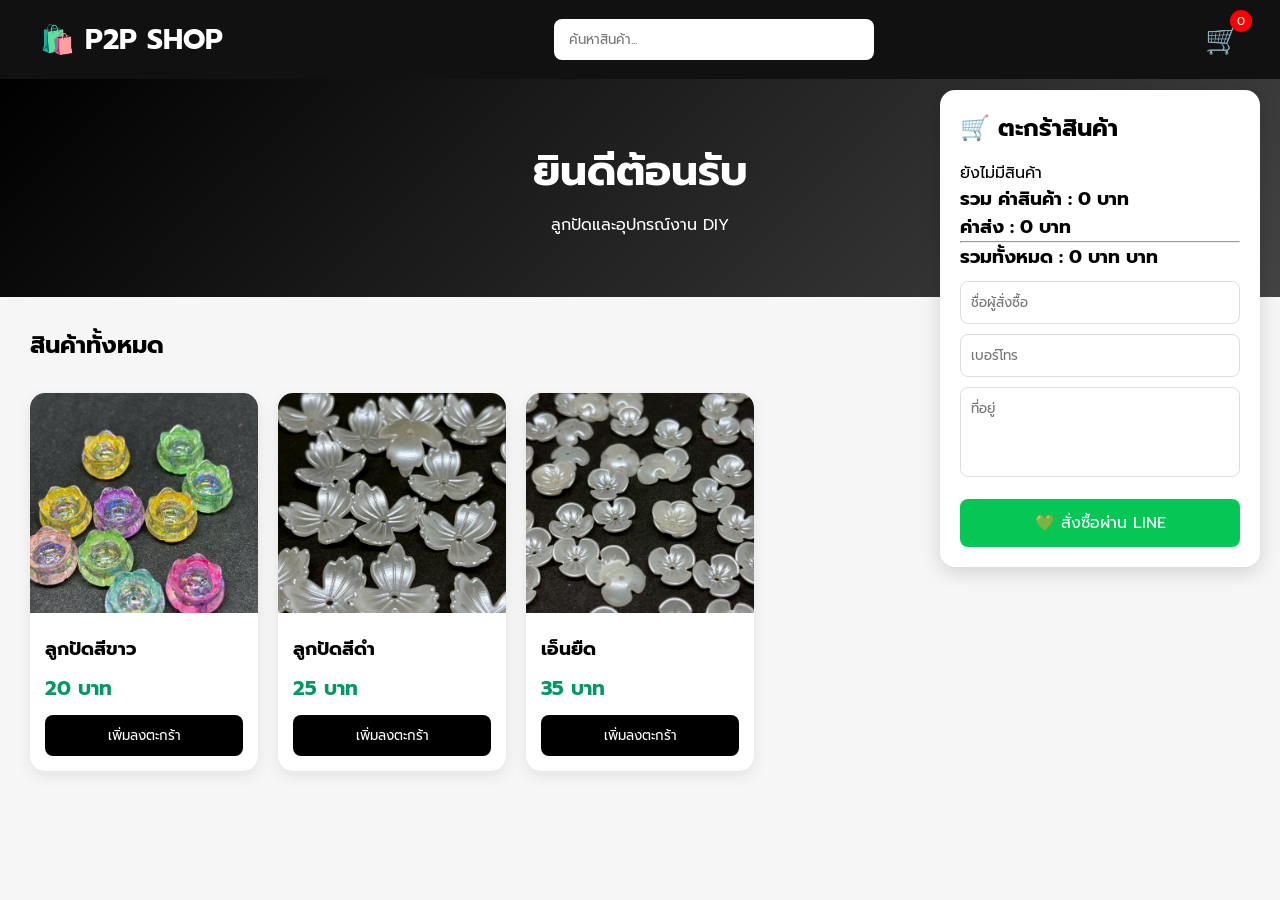
<file: index.html>
<!DOCTYPE html>
<html lang="th">
<head>
    <meta charset="UTF-8">
    <meta name="viewport" content="width=device-width, initial-scale=1.0">
    <title>P2P SHOP</title>

    <link rel="stylesheet" href="style.css">

    <link rel="preconnect" href="https://fonts.googleapis.com">
    <link href="https://fonts.googleapis.com/css2?family=Prompt:wght@300;400;600;700&display=swap" rel="stylesheet">
</head>

<body>

<header>

    <div class="logo">
        🛍️ P2P SHOP
    </div>

    <input
        type="text"
        id="search"
        placeholder="ค้นหาสินค้า..."
    >

  <div class="cart-icon" id="cartIcon">
    🛒
    <span id="cartCount">0</span>
</div>

</header>

<section class="banner">

    <h1>ยินดีต้อนรับ</h1>

    <p>ลูกปัดและอุปกรณ์งาน DIY</p>

</section>

<section>

    <h2 class="title">
        สินค้าทั้งหมด
    </h2>

    <div id="product-list" class="products">

    </div>

</section>

<aside class="cart">

    <h2>🛒 ตะกร้าสินค้า</h2>

    <div id="cartItems"></div>

    <h3>
        รวม
        <span id="totalPrice">
            0
        </span>
        บาท
    </h3>

    <input
        id="customerName"
        placeholder="ชื่อผู้สั่งซื้อ"
    >

    <input
        id="customerPhone"
        placeholder="เบอร์โทร"
    >

    <textarea
        id="customerAddress"
        placeholder="ที่อยู่"
    ></textarea>

    <button id="lineButton">
        💚 สั่งซื้อผ่าน LINE
    </button>

</aside>

<script src="script.js"></script>

</body>
</html>
</file>
<file: style.css>
*{
    margin:0;
    padding:0;
    box-sizing:border-box;
    font-family:'Prompt',sans-serif;
}

body{
    background:#f6f6f6;
}

/* Header */

header{
    display:flex;
    justify-content:space-between;
    align-items:center;
    padding:18px 40px;
    background:#111;
    color:white;
    position:sticky;
    top:0;
    z-index:100;
}

.logo{
    font-size:28px;
    font-weight:bold;
}

#search{
    width:320px;
    padding:10px 15px;
    border:none;
    border-radius:8px;
}

.cart-icon{
    position:relative;
    font-size:28px;
    cursor:pointer;
}

#cartCount{
    position:absolute;
    top:-8px;
    right:-12px;
    background:red;
    color:white;
    width:22px;
    height:22px;
    border-radius:50%;
    display:flex;
    justify-content:center;
    align-items:center;
    font-size:12px;
}

/* Banner */

.banner{
    background:linear-gradient(135deg,#000,#444);
    color:white;
    text-align:center;
    padding:60px 20px;
}

.banner h1{
    font-size:42px;
}

.banner p{
    margin-top:10px;
}

/* Title */

.title{
    margin:30px;
}

/* Product */

.products{
    display:grid;
    grid-template-columns:repeat(auto-fill,minmax(220px,1fr));
    gap:20px;
    padding:0 30px 40px;
}

.card{

    background:white;

    border-radius:15px;

    overflow:hidden;

    box-shadow:0 5px 15px rgba(0,0,0,.08);

    transition:.3s;

}

.card:hover{

    transform:translateY(-6px);

}

.card img{

    width:100%;

    height:220px;

    object-fit:cover;

}

.info{

    padding:15px;

}

.info h3{

    margin-bottom:10px;

}

.price{

    color:#009966;

    font-size:20px;

    font-weight:bold;

}

.card button{

    width:100%;

    margin-top:12px;

    padding:10px;

    border:none;

    background:black;

    color:white;

    cursor:pointer;

    border-radius:8px;

}

.card button:hover{

    background:#333;

}

/* Cart */

.cart{

    position:fixed;

    top:90px;

    right:20px;

    width:320px;

    background:white;

    padding:20px;

    border-radius:15px;

    box-shadow:0 5px 20px rgba(0,0,0,.15);

}

.cart h2{

    margin-bottom:15px;

}

.cart input,
.cart textarea{

    width:100%;

    margin-top:10px;

    padding:10px;

    border:1px solid #ddd;

    border-radius:8px;

}

.cart textarea{

    height:90px;

    resize:none;

}

#lineButton{

    width:100%;

    margin-top:15px;

    padding:12px;

    background:#06C755;

    color:white;

    border:none;

    border-radius:8px;

    font-size:16px;

    cursor:pointer;

}

#lineButton:hover{

    background:#05a948;

}

/* Responsive */

@media(max-width:900px){

header{

    flex-direction:column;

    gap:10px;

}

#search{

    width:100%;

}

.cart{

    position:static;

    width:95%;

    margin:20px auto;

}

}
.cart-box{
    display:none;
    position:fixed;
    right:20px;
    top:70px;
    width:300px;
    background:white;
    padding:15px;
    border-radius:15px;
    box-shadow:0 5px 20px #aaa;
    z-index:999;
}
</file>
